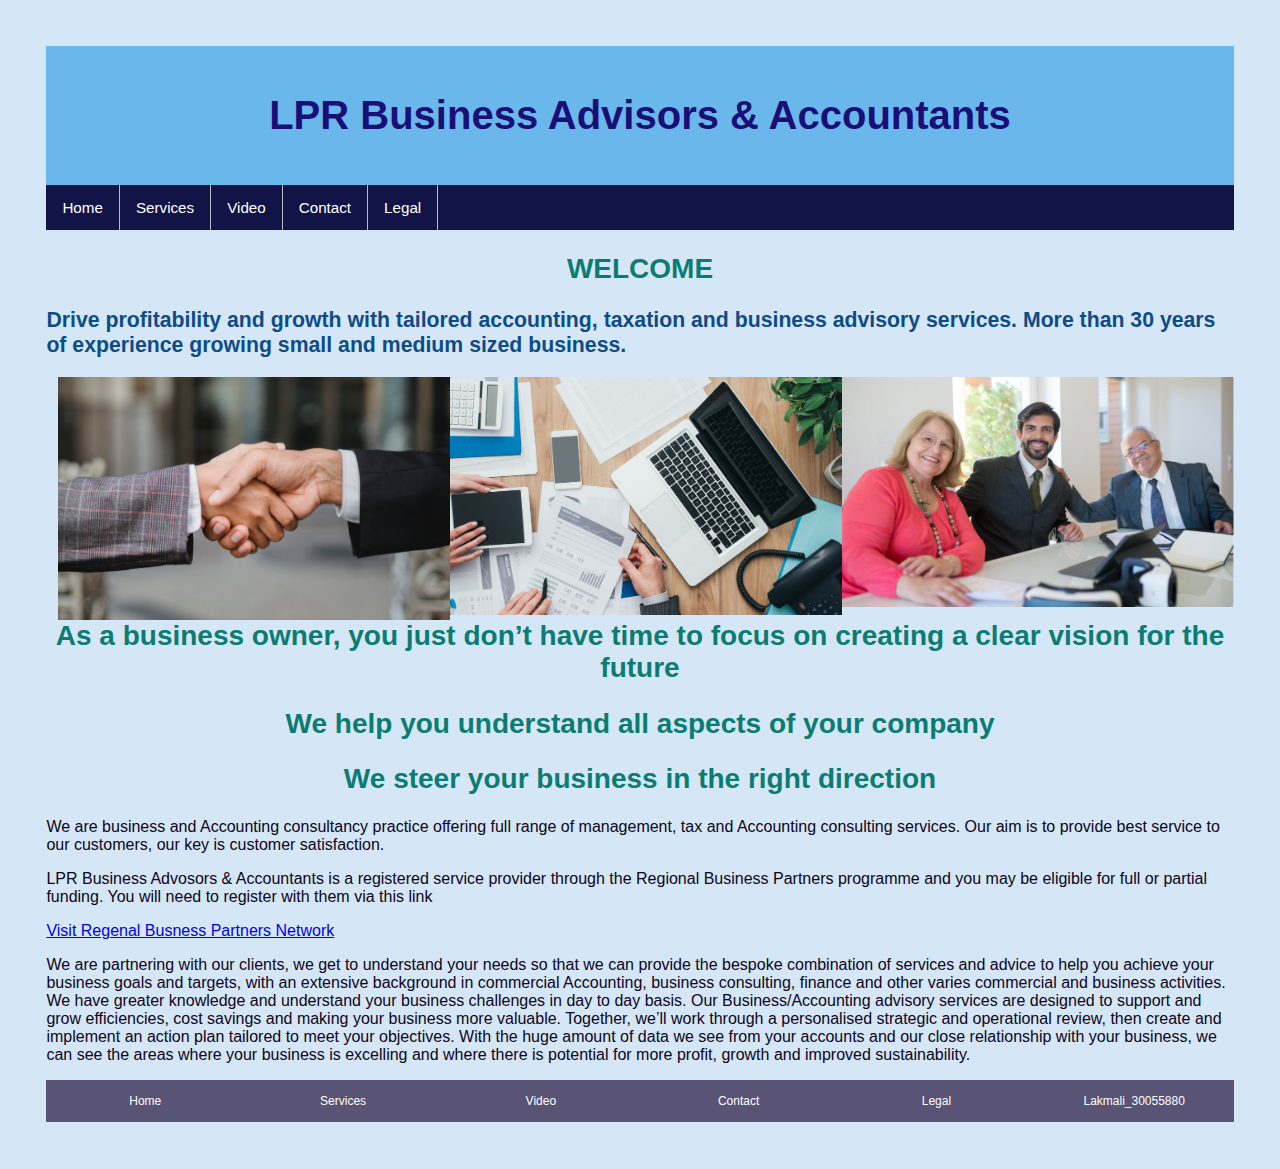
<file: index.html>
<!DOCTYPE html>
<html lang="en">
<head>
    <meta charset="UTF-8">
    <meta http-equiv="X-UA-Compatible" content="IE=edge">
    <meta name="viewport" content="width=device-width, initial-scale=1.0">
    <title>Web Design Assignment</title>

    <link rel="stylesheet" href="css/main.css">
</head>

<body>
    <div class="header">
     <h1>LPR Business Advisors & Accountants</h1>
     </div>
    <!--top navigation div-->
    <div class="topnav">
        <ul>
            <li><a href="index.html">Home</a></li>
            <li><a href="services.html">Services</a></li>
            <li><a href="video.html">Video</a></li>
            <li><a href="contact.html">Contact</a></li>
            <li><a href="legal.html">Legal</a></li>
        </ul>

    </div>
    <!--main content div-->
    <div>
      
        <h2>WELCOME</h2>
      
        <h3>Drive profitability and growth with tailored accounting, taxation and business advisory services. More than 30 years of 
            experience growing small and medium sized business. </h3>
        
            <img src="images/people3.png" alt="teams"> 
           <img src="images/homepage2.png" alt="teams">
           <img src="images/homepage.png" alt="teams"> 
    
         <h2>As a business owner, you just don’t have time to focus on creating a clear vision for the future</h2>  
         <h2>We help you understand all aspects of your company</h2>
         <h2>We steer your business in the right direction</h2>
    
        <p>We are business and Accounting consultancy practice offering full range of management, 
            tax and Accounting consulting services. Our aim is to provide best service to our customers, 
            our key is customer satisfaction.</p>
        <p>LPR Business Advosors & Accountants is a registered service provider through the Regional Business Partners programme 
            and you may be eligible for full or partial funding. You will need to register with 
            them via this link</p>
        <p><a href="https://www.regionalbusinesspartners.co.nz">Visit Regenal Busness Partners Network</a></p>

        
       

        <p>We are partnering with our clients, we get to understand your needs so that we can provide the bespoke combination
            of services and advice to help you achieve your business goals and targets, with an extensive background in commercial
            Accounting, business consulting, finance and other varies commercial and business activities. We have greater knowledge
             and understand your business challenges in day to day basis. Our Business/Accounting advisory services are designed to
            support and grow efficiencies, cost savings and making your business more valuable. Together, we’ll work through a
             personalised strategic and operational review, then create and implement an action plan tailored to meet your objectives.
             With the huge amount of data we see from your accounts and our close relationship with your business, we can see the areas 
             where your business is excelling and where there is potential for more profit, growth and improved sustainability.</p>
        
    </div>
    <!--footer div-->
    <div class="footer">
        <ul>
            <li><a href="index.html">Home</a></li>
            <li><a href="services.html">Services</a></li>
            <li><a href="video.html">Video</a></li>
            <li><a href="contact.html">Contact</a></li>
            <li><a href="legal.html">Legal</a></li>
            <li><a href="#">Lakmali_30055880</a></li>
        </ul>
    </div>
    
</body>
</html>
</file>
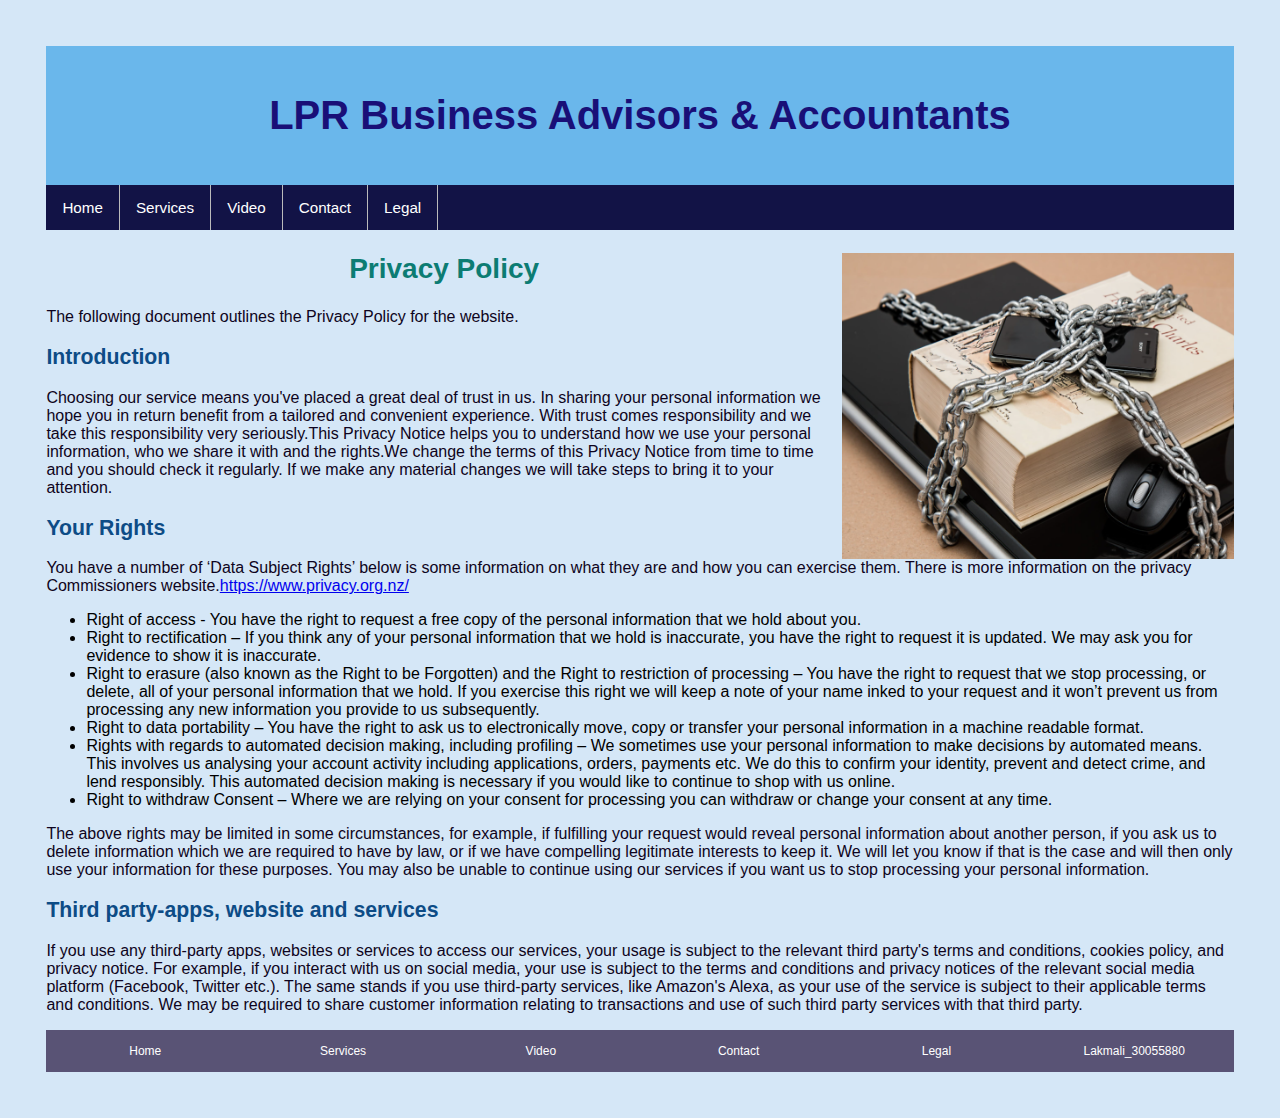
<file: legal.html>
<!DOCTYPE html>
<html lang="en">
<head>
    <meta charset="UTF-8">
    <meta http-equiv="X-UA-Compatible" content="IE=edge">
    <meta name="viewport" content="width=device-width, initial-scale=1.0">
    <link rel="stylesheet" href="css/main.css">
    <title>Web Design Assignment</title>
</head>

<body>
    <div class="header">
        <h1>LPR Business Advisors & Accountants</h1>
        </div>
    <!--top navigation div-->
    <div class="topnav">
        <ul>
            <li><a href="index.html">Home</a></li>
            <li><a href="services.html">Services</a></li>
            <li><a href="video.html">Video</a></li>
            <li><a href="contact.html">Contact</a></li>
            <li><a href="legal.html">Legal</a></li>
        </ul>

    </div>
    <!--main content div-->
    <div>
        <img src="images/privacy.png" alt="teams">
        
        <h2>Privacy Policy</h2>
        <p>The following document outlines the Privacy Policy for the website.</p>
        
        <h3>Introduction</h3>
        <p>Choosing our service means you've placed a great deal of trust in us. In sharing your personal information
         we hope you in return benefit from a tailored and convenient  experience. With trust comes responsibility and
        we take this responsibility very seriously.This Privacy Notice helps you to understand how we use your personal 
        information, who we share it with and the rights.We change the terms of this Privacy Notice from time to time 
        and you should check it regularly. If we make any material changes we will take steps to bring it to your 
        attention. </p>

        
        <h3>Your Rights</h3>
        <p>You have a number of ‘Data Subject Rights’ below is some information on what they are and how you can exercise 
            them. There is more information on the privacy Commissioners website.<a href="https://www.privacy.org.nz/">https://www.privacy.org.nz/</a> </p>

        <ul>
            <li>Right of access - You have the right to request a free copy of the personal information that we hold about you.</li>
            <li>Right to rectification – If you think any of your personal information that we hold is inaccurate, you have the right to request it is updated.
                 We may ask you for evidence to show it is inaccurate.</li>
            <li>Right to erasure (also known as the Right to be Forgotten) and the Right to restriction of processing – You have the right to request that 
                we stop processing, or delete, all of your personal information that we hold. If you exercise this right we will keep a note of your name 
                inked to your request and it won’t prevent us from processing any new information you provide to us subsequently.</li>
            <li>Right to data portability – You have the right to ask us to electronically move, copy or transfer your personal information in a machine readable format.</li>
            <li> Rights with regards to automated decision making, including profiling – We sometimes use your personal information to make decisions by automated means. 
                 This involves us analysing your account activity including applications, orders, payments etc. We do this to confirm your identity, prevent and detect 
                 crime, and lend responsibly. This automated decision making is necessary if you would like to continue to shop with us online.</li>
            <li>Right to withdraw Consent – Where we are relying on your consent for processing you can withdraw or change your consent at any time.</li>
        </ul>
        
        <p>The above rights may be limited in some circumstances, for example, if fulfilling your request would reveal personal information about another person, 
            if you ask us to delete information which we are required to have by law, or if we have compelling legitimate interests to keep it. We will let you know 
            if that is the case and will then only use your information for these purposes. You may also be unable to continue using our services if you want us to stop 
            processing your personal information.</p>

        
        <h3>Third party-apps, website and services</h3>
        <p>If you use any third-party apps, websites or services to access our services, your usage is subject to the relevant third party's terms and conditions, 
            cookies policy, and privacy notice. For example, if you interact with us on social media, your use is subject to the terms and conditions and privacy 
            notices of the relevant social media platform (Facebook, Twitter etc.). The same stands if you use third-party services, like Amazon's Alexa, as your 
            use of the service is subject to their applicable terms and conditions. We may be required to share customer information relating to transactions and 
            use of such third party services with that third party.</p>

       
        <p></p>
        
        
    </div>
    <!--footer div-->
    <div class="footer">
        <ul>
            <li><a href="index.html">Home</a></li>
            <li><a href="services.html">Services</a></li>
            <li><a href="video.html">Video</a></li>
            <li><a href="contact.html">Contact</a></li>
            <li><a href="legal.html">Legal</a></li>
            <li><a href="#">Lakmali_30055880</a></li>
        </ul>
    </div>
</body>
</html>
</file>
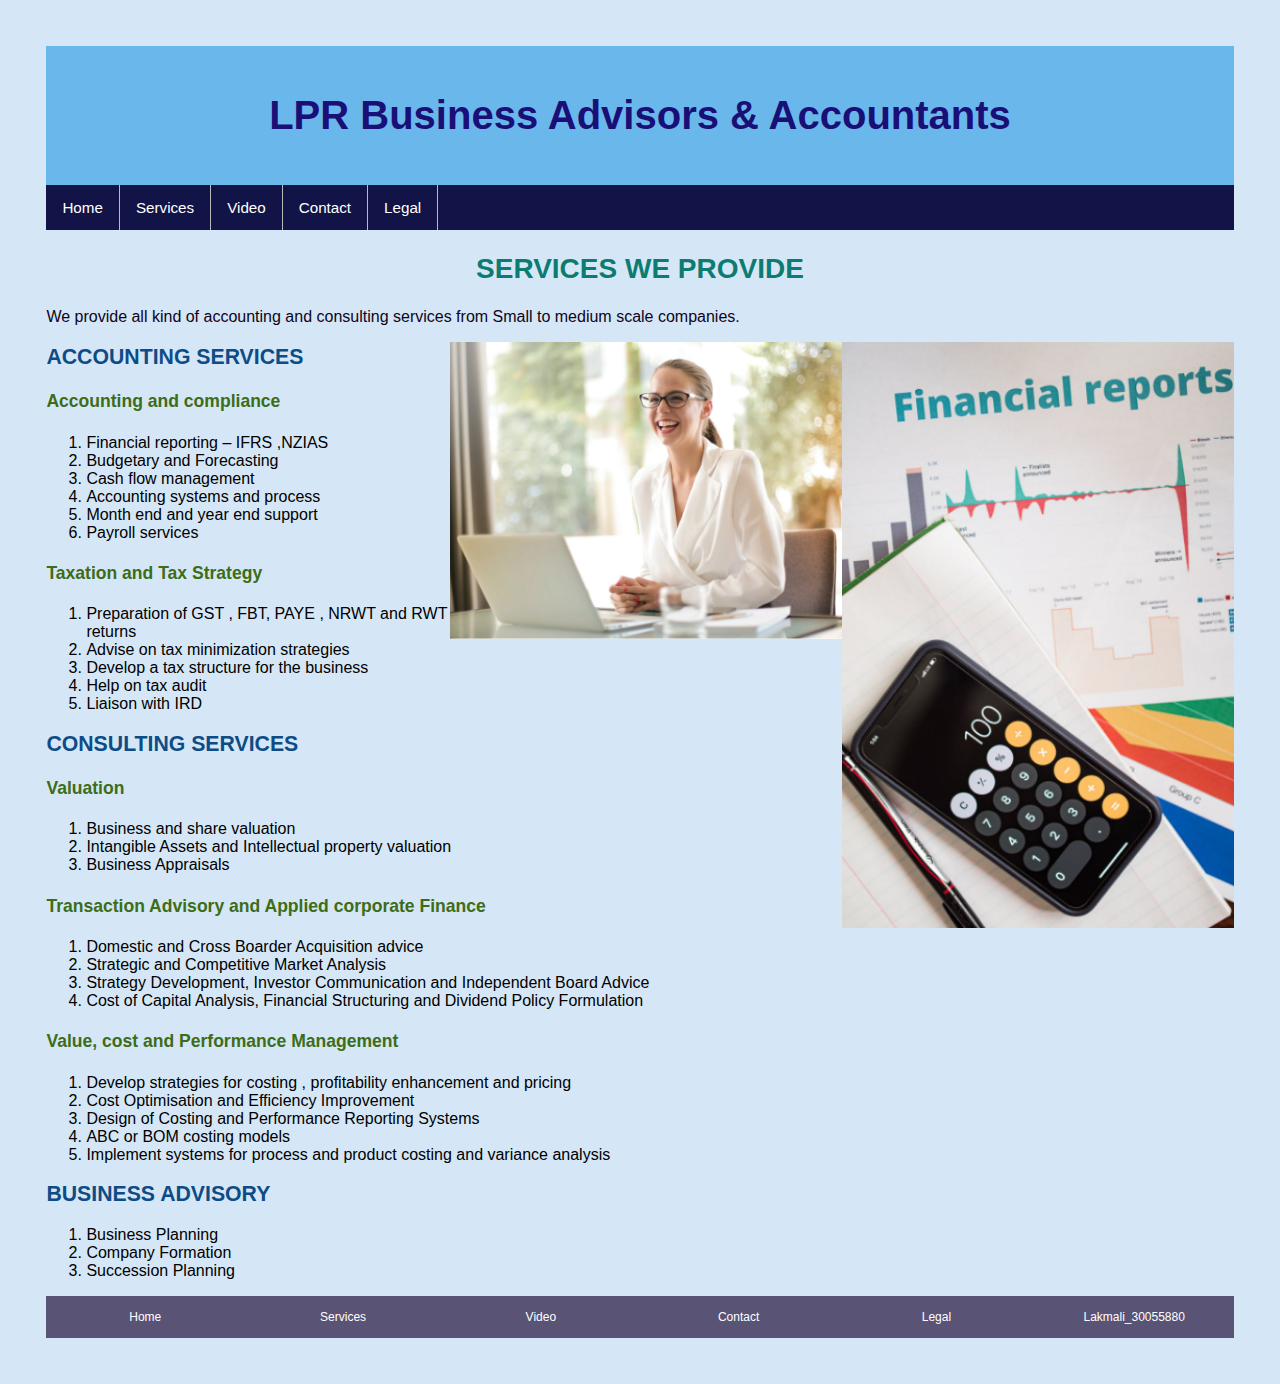
<file: services.html>
<!DOCTYPE html>
<html lang="en">
<head>
    <meta charset="UTF-8">
    <meta http-equiv="X-UA-Compatible" content="IE=edge">
    <meta name="viewport" content="width=device-width, initial-scale=1.0">
    <title>Web Design Assignment</title>

    <link rel="stylesheet" href="css/main.css">
</head>

<body>
    <div class="header">
        <h1>LPR Business Advisors & Accountants</h1>
        </div>
    <!--top navigation div-->
    <div class="topnav">
        <ul>
            <li><a href="index.html">Home</a></li>
            <li><a href="services.html">Services</a></li>
            <li><a href="video.html">Video</a></li>
            <li><a href="contact.html">Contact</a></li>
            <li><a href="legal.html">Legal</a></li>
        </ul>

    </div>
    <!--main content div-->
    <div>
        
        <h2> SERVICES WE PROVIDE</h2>

        <p>We provide all kind of accounting and consulting services from Small to medium scale companies.</p>
        <img src="images/finnacial.png" alt="teams">
        <img src="images/people1.png"  alt="teams">
       
        

        <h3>ACCOUNTING SERVICES</h3>
        <h4>Accounting and compliance</h4>
        <ol>
            <li>  Financial reporting – IFRS ,NZIAS</li>
            <li>Budgetary and Forecasting</li>
            <li>Cash flow management</li>
            <li> Accounting systems and process</li>
            <li>Month end and year end support</li>
            <li> Payroll services</li></ol>
        <h4>Taxation and Tax Strategy</h4>   
        <ol>
             <li>Preparation of GST , FBT, PAYE , NRWT and RWT returns</li>
            <li>Advise on tax minimization strategies</li>
            <li> Develop a tax structure for the business</li>
            <li>Help on tax audit</li>
            <li>Liaison with IRD</li></ol>
        <h3>CONSULTING SERVICES</h3>
        
        <h4>Valuation</h4>
        <ol>
            <li>Business and share valuation</li>
            <li>Intangible Assets and Intellectual property valuation</li>
            <li>Business Appraisals</li></ol>
        <h4>Transaction Advisory and Applied corporate Finance</h4>
        <ol>
            <li>Domestic and Cross Boarder Acquisition advice</li>
            <li> Strategic and Competitive Market Analysis</li>
            <li> Strategy Development, Investor Communication and Independent Board Advice</li>
             <li>Cost of Capital Analysis, Financial Structuring and Dividend Policy Formulation</li>
            </ol>
            <h4>Value, cost and Performance Management</h4>
             <ol>
                 <li>Develop strategies for costing , profitability enhancement and pricing</li>
                <li> Cost Optimisation and Efficiency Improvement</li>
                <li> Design of Costing and Performance Reporting Systems</li>
                <li>ABC or BOM costing models</li>
                <li> Implement systems for process and product costing and variance analysis</li>
             </ol>    
             
             <h3>BUSINESS ADVISORY</h3>
             <ol>
                 <li>Business Planning</li>
               
                <li> Company Formation</li>
                
                <li>Succession Planning</li>

             </ol>    

            
    </div>
    <!--footer div-->
    <div class="footer">
        <ul>
            <li><a href="index.html">Home</a></li>
            <li><a href="services.html">Services</a></li>
            <li><a href="video.html">Video</a></li>
            <li><a href="contact.html">Contact</a></li>
            <li><a href="legal.html">Legal</a></li>
            <li><a href="#">Lakmali_30055880</a></li>
        </ul>
    </div>
    
</body>
</html>
</file>
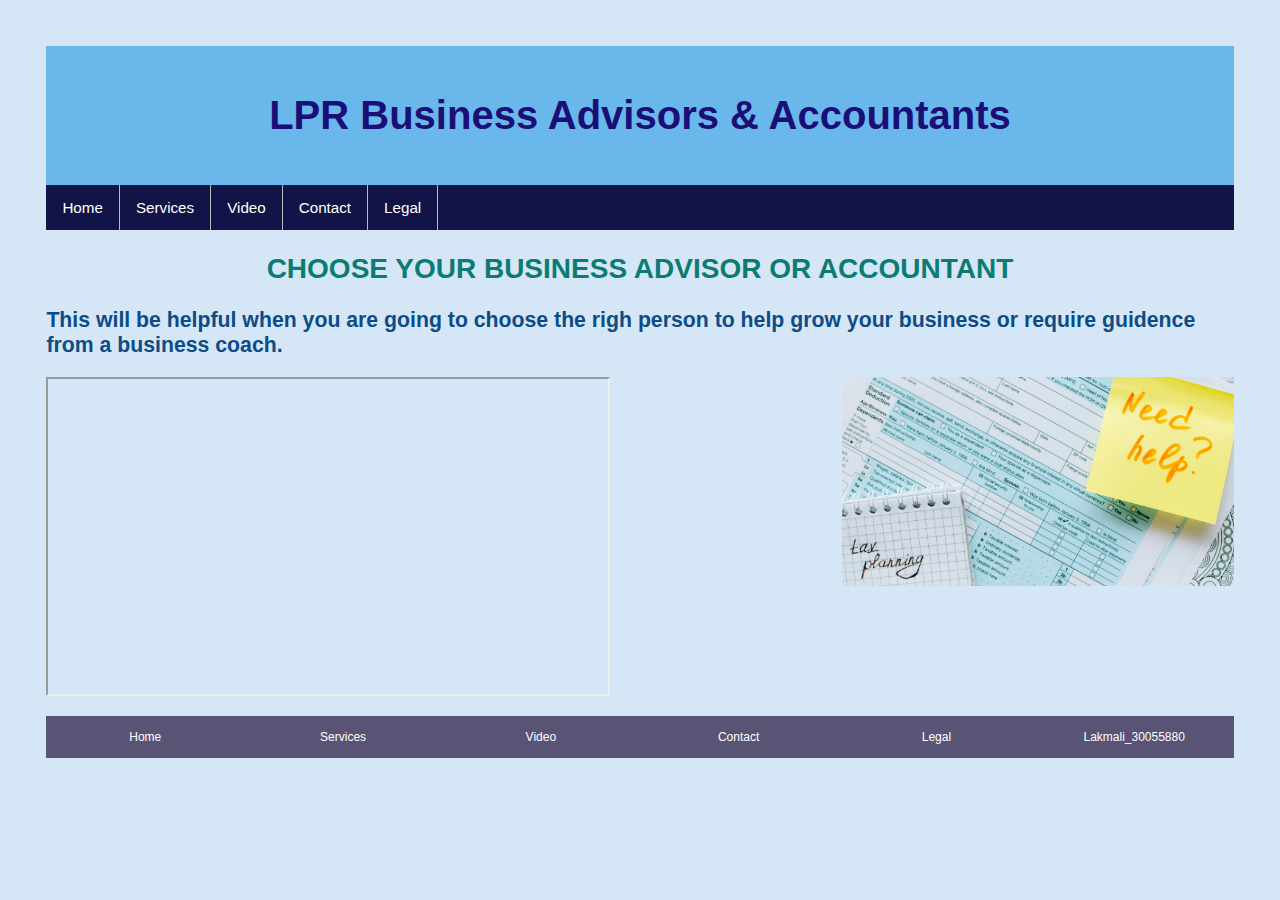
<file: video.html>
<!DOCTYPE html>
<html lang="en">
<head>
    <meta charset="UTF-8">
    <meta http-equiv="X-UA-Compatible" content="IE=edge">
    <meta name="viewport" content="width=device-width, initial-scale=1.0">
    <title>Web Design Assignment</title>

    <link rel="stylesheet" href="css/main.css">
</head>

<body>
    <div class="header">
        <h1>LPR Business Advisors & Accountants</h1>
        </div>
    <!--top navigation div-->
    <div class="topnav">
        <ul>
            <li><a href="index.html">Home</a></li>
            <li><a href="services.html">Services</a></li>
            <li><a href="video.html">Video</a></li>
            <li><a href="contact.html">Contact</a></li>
            <li><a href="legal.html">Legal</a></li>
        </ul>

    </div>
    <!--main content div-->
    <div>

        <h2>CHOOSE YOUR BUSINESS ADVISOR OR ACCOUNTANT</h2>
        
        <h3>This will be helpful when you are going to choose the righ person to help grow your business or require guidence from a business coach.</h3>
        <img src="images/video.png" alt="teams">
        
        <p><iframe width="560" height="315" src="https://www.youtube.com/embed/upQEeoyVTQ8" 
            title="YouTube video player"  allow="accelerometer; autoplay; clipboard-write; 
            encrypted-media; gyroscope; picture-in-picture" allowfullscreen></iframe></p>
        
    </div>
    <!--footer div-->
    <div class="footer">
        <ul>
            <li><a href="index.html">Home</a></li>
            <li><a href="services.html">Services</a></li>
            <li><a href="video.html">Video</a></li>
            <li><a href="contact.html">Contact</a></li>
            <li><a href="legal.html">Legal</a></li>
            <li><a href="#">Lakmali_30055880</a></li>
        </ul>
    </div>  

</body>
</html>
</file>
<file: css/main.css>
body 
  {
  font-family: sans-serif;
  padding: 3%;
  background-color: rgb(213, 231, 247);
  }

h1 {
     color:rgb(25, 15, 119);
     font-size: 40px;
   }
h2 {
   color: rgb(12, 124, 115);
   font-size: 28px;
   text-align: center;
   
   }
h3 {
    color: rgb(13, 76, 134);
    font-size-adjust: 0.60;
   
    }
h4 {
      color: rgb(61, 109, 22);
      font-size-adjust: 0.58;
  }
  /* Style the header */
  .header {
    background-color: #6ab7eb;
    text-align: center;
    padding: 20px;
  }  
 p {
   font-family: Arial, Helvetica, sans-serif;
   color: #0e0420;
   
   }  
 

.topnav
   {
   font-size: 0.95rem;
   }
   
.topnav ul 
    {
    list-style-type: none;
    margin:0;
    padding: 0;
    overflow: hidden;
    background-color: rgb(18, 19, 70);
    }
   
.topnav li 
   {
    float: left;
    width: auto;
    border-right: 1px solid #bbb;
   }
  
.topnav li a {
    display: block;
    color: white;
    text-align: center;
    padding: 14px 16px;
    text-decoration: none;
    }
  
 /* Change the link color to #111 (black) on hover */
.topnav li a:hover {
   background-color: rgb(34, 52, 87);
     }

.footer
    {
    font-size: 0.75rem;
     }
  
.footer ul 
     {
    list-style-type: none;
    margin: 0;
    padding: 0;
    overflow: hidden;
    background-color: rgb(89, 83, 117);
      }
    
.footer li 
      {
      float: left;
      width: 16.66%;
      }
    
.footer li a 
 { 
   display: block;
   color: white;
   text-align: center;
   padding: 14px 16px;
   text-decoration: none;
  }
    
/* Change the link color to #111 (black) on hover */
  .footer li a:hover 
   {
    background-color: rgb(49, 84, 104);
   }
/*style homepage.png*/
img{
  display: block;
  margin-left: auto;
  margin-right: auto;
  margin-top: 0%;
  margin-bottom: auto;
  width: 33%;
  float: center;
}

  /*style homepage2.png */
  img {
    float:left;
    display:block;
   
  }
  
  /*style financial.png*/
  img{
    float:right;
    display: block;
  }
  

/*style the form*/
form
{
    padding: 30px 40px;
    box-sizing: border-box;
}

.container
{
    background-color: rgb(176, 229, 233);
    border-radius: 5px;
    box-shadow: 0 2px 10px rgb(215, 231, 228);
    width: 80%;
    padding: 10px;
    display: block;
    margin-top: 50px;
    clear: both;
}

.form-control
{
    margin-bottom: 10px;
    padding-bottom: 20px;
    position: relative;
}

.form-control label
{
    color: rgb(5, 15, 24);
    display: block;
    margin-bottom: 5px;
}

.form-control input
{
    border: 2px solid #c2cfda;
    border-radius: 4px;
    display: block;
    width: 80%;
    padding: 10px;
    font-size: 14px;
}

button
{
    cursor: pointer;
    background-color: rgb(180, 238, 225);
    border: 2px solid rgb(6, 31, 27);
    border-radius: 4px;
    color: rgb(4, 22, 10);
    display: block;
    font-size: 16px;
    padding: 10px;
    margin-top: 20px;
    width: 80%;
}
iframe style{
  border: 0px;
}
</file>
